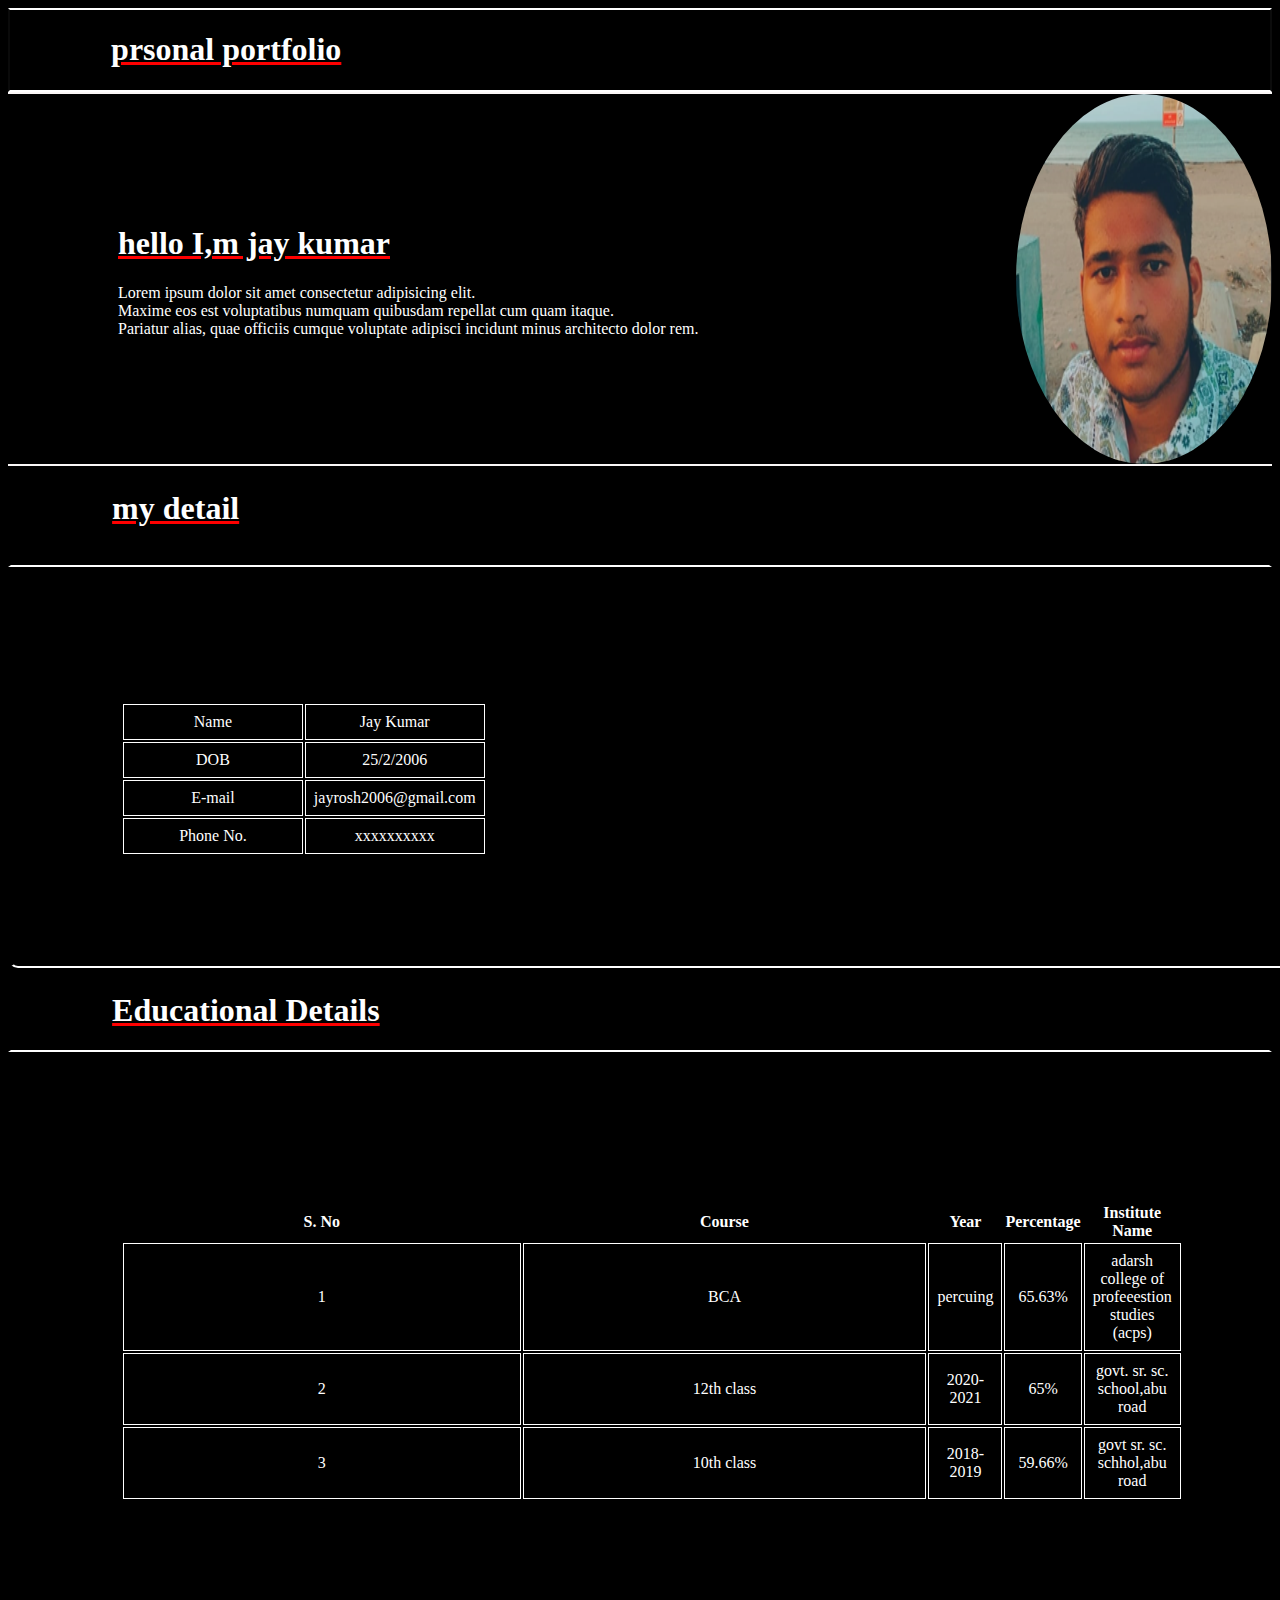
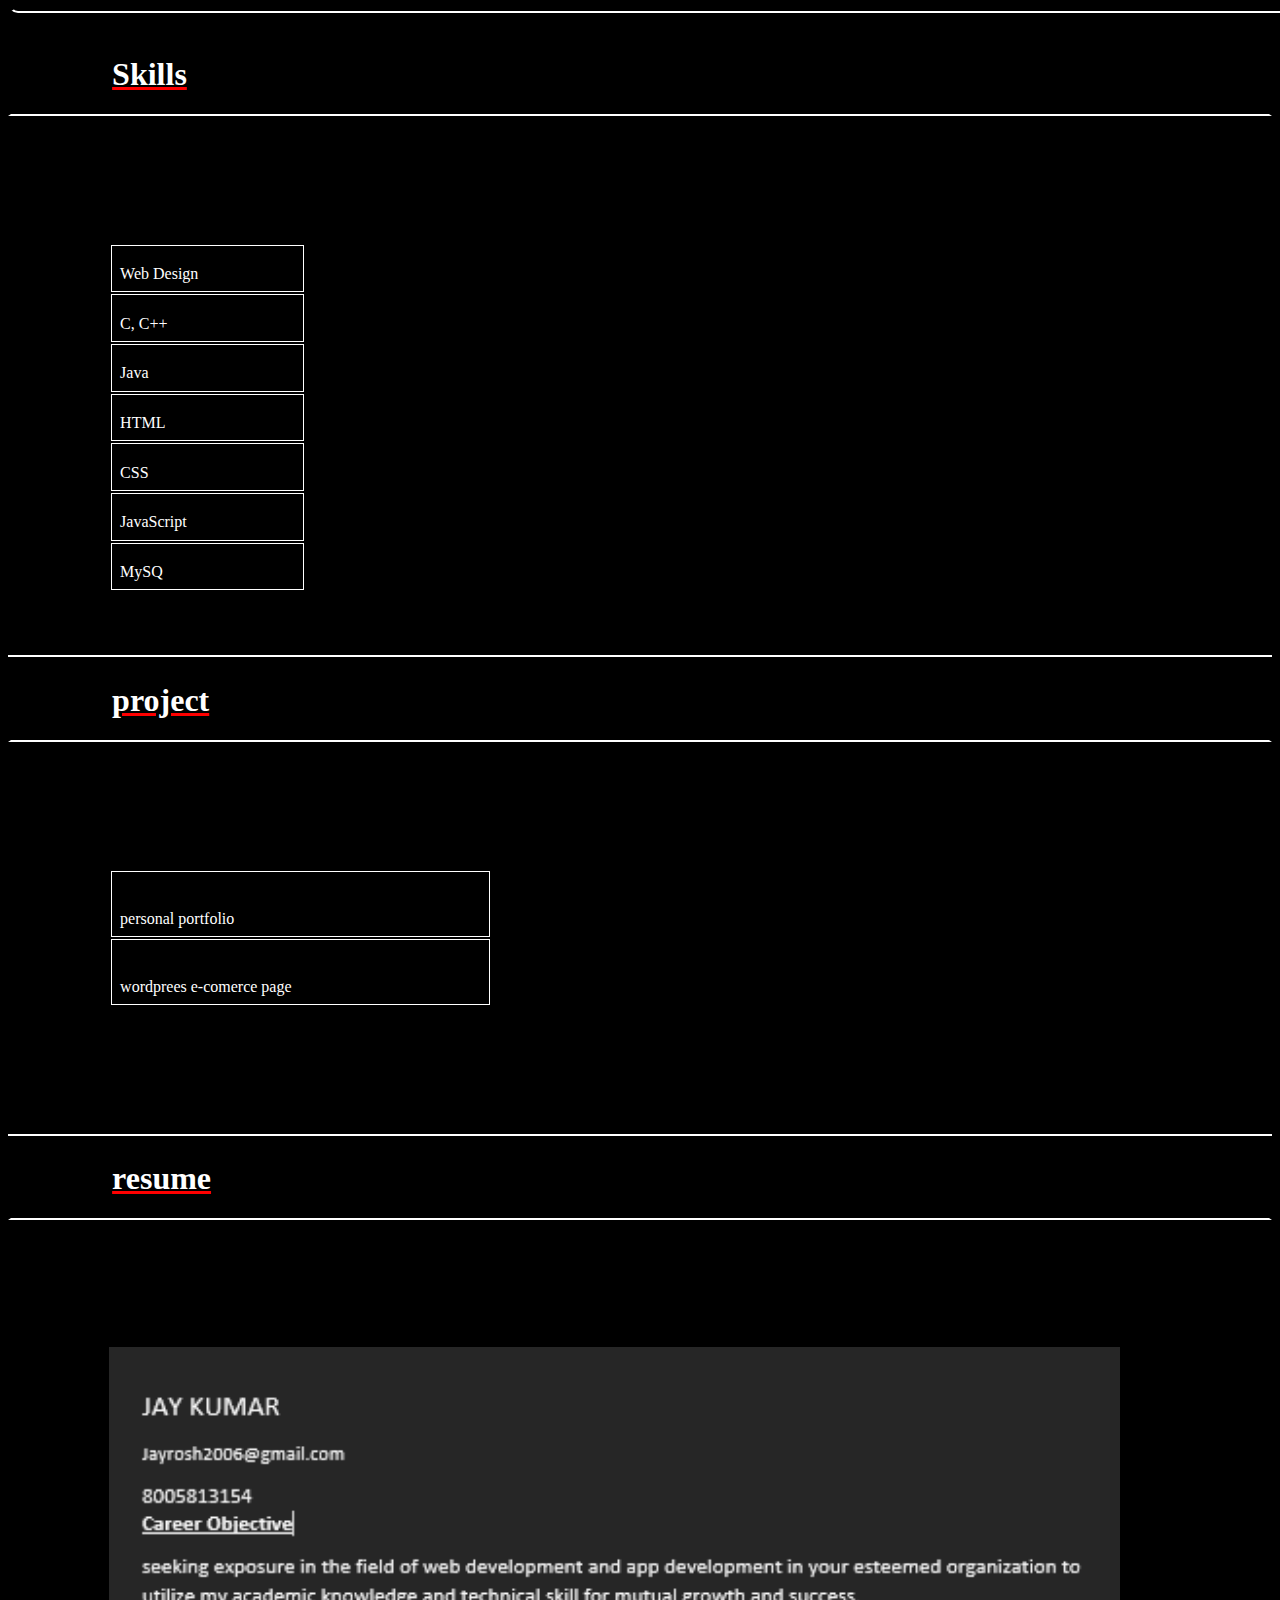
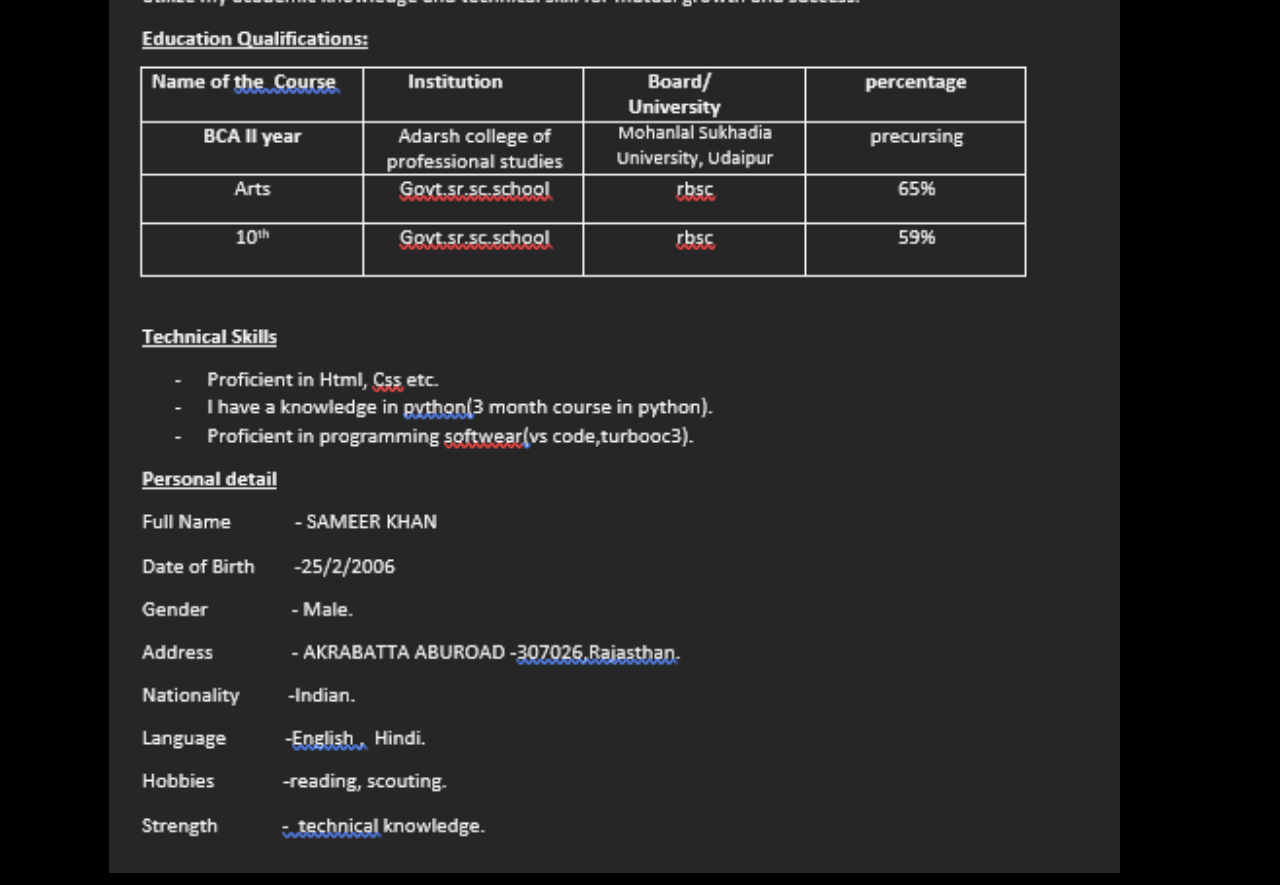
<file: portfolio/task1.html>
<!DOCTYPE html>
<html lang="en">
<head>
    <meta charset="UTF-8">
    <meta name="viewport" content="width=device-width, initial-scale=1.0">
    <title>document</title>
    <link rel="stylesheet" href="task1.css">
</head>

<body>
    <div class="a1">
        <h1>prsonal portfolio</h1>
    </div>

    <div class="a2">
        <div class="m1">
            <h1 class="no">hello I,m jay kumar</h1> 
            <p>Lorem ipsum dolor sit amet consectetur adipisicing elit. <br>
                 Maxime eos est voluptatibus numquam quibusdam repellat cum quam itaque. <br>
                 Pariatur alias, quae officiis cumque voluptate adipisci incidunt minus architecto dolor rem.</p>

            
        </div>
        <div  >

           <img src="Capture.PNG"  class="m2">
        </div>
    </div>


    <h1 class="m3"> my detail </h1>
  
    <div class="detail" >
        
        
        <table>

        <div>
        <tr>
            <td>Name</td>
            <td>Jay Kumar</td>
        </tr>
    </div>
    <div>
        <tr>
            <td>DOB</td>
            <td>25/2/2006</td>
        </tr>
    </div>
        <div>
        <tr>
            <td>
                E-mail
            </td>
            <td>jayrosh2006@gmail.com</td>
        

        </tr>
        </div>
        <div>
        <tr>

        <td>Phone No.</td>
        <td>xxxxxxxxxx</td>

    </tr>
</div>
</table>
    </div>
    <div class="my">

    <h1 >Educational Details</h1>

</div>
    <div class="education" >
        
        
        <center>
            
                
        
            <br><br>
            <table>
                <thead>
                    <tr>
                        <th class="sno">S. No</th>
                        <th class="cour">Course</th>
                        <th>Year</th>
                        <th>Percentage</th>
                        <th>Institute Name</th>
                    </tr>
                </thead>
                <tbody>
                    <tr>
                        <td class="sno">
                            <center>1</center>
                        </td>
                        <td class="cour">
                            <center>BCA</center>
                        </td>
                        <td>
                            <center>percuing</center>
                        </td>
                        <td>
                            <center>65.63%</center>
                        </td>
                        <td>
                            <center>adarsh college of profeeestion studies (acps)</center>
                        </td>
                    </tr>
                    <tr>
                        <td class="sno">
                            <center>2</center>
                        </td>
                        <td class="cour">
                            <center>12th class</center>
                        </td>
                        <td>
                            <center>2020-2021</center>
                        </td>
                        <td>
                            <center>65%</center>
                        </td>
                        <td>
                            <center>govt. sr. sc. school,abu road</center>
                        </td>
                    </tr>
                    <tr>
                        <td class="sno">
                            <center>3</center>
                        </td>
                        <td class="cour">
                            <center>10th class</center>
                        </td>
                        <td>
                            <center>2018-2019</center>
                        </td>
                        <td>
                            <center>59.66%</center>
                        </td>
                        <td>
                            <center>govt sr. sc. schhol,abu road</center>
                        </td>
                    </tr>
                </tbody>
            </table>
        </center>
    </div>
    <br>

    <div class="s1">
    <h1>Skills</h1>
</div>
    <div class="skill">


                <table>
   
                    <tr>
                        <td>Web Design</td> 
                    </tr>
                       <tr> <td>C, C++</td> 
                       </tr>
                       <tr> 
                       <td>Java</td>
                    </tr>
                        <tr>
                            <td>HTML</td>
                        </tr>
                        <tr>
                            <td>CSS</td>
                        </tr>
                        <tr>
                            <td> JavaScript</td>
                        </tr>
                        <tr>
                            <td> MySQ</td>
                        </tr>
                  
                </table>

    </div>
    <div class="p1">
    <h1 >
        project
    </h1>
</div>
    <div class="project">

        <table>
   
            <tr>
                <td>personal portfolio</td> 
            </tr>
               <tr> <td>wordprees e-comerce page</td> 
               </tr>
               </table>

    </div>

    <div class="r1">
        <h1>resume</h1>
    </div>

    <div class="resume" >
   <img src="resume.PNG" alt="">
</div>            

         
</body>
</html>
</file>
<file: portfolio/task1.css>
*{
    background-color: rgb(0, 0, 0);
    -webkit-text-fill-color: white;
    justify-content: space-between;
    

}


.a1{

    
    font-family: 'Times New Roman', Times, serif ;
    -webkit-text-fill-color: white;
    
    border: 2px solid white;
     justify-content: space-between;
     border-left-color: rgb(10, 10, 10); 
     border-right-color: rgb(12, 12, 12); 
     text-decoration: underline solid red;
     text-align: left;
     padding-left: 8%;



   }

   .no{

    text-decoration: underline solid red;
   }

   .a2{

    display: flex;
    align-items: 500px;
    border: 2px solid rgb(250, 247, 247);
    border-left: black;
    border-right:black;
    
   }
   
.m1{
    flex: 1;
    padding: 110px;
    text-align: 20px;
    


}
.m2{

    width:100%;
    height: 100%;
    border-radius: 100%;
   
    
    background-size: cover;
    
}




.m3{
    

    text-align: left;
    text-decoration: underline red;
    border: solid 2px white;
    border-left: solid black;
    border-right: solid black;
    border-top: solid black;
    padding-bottom: 3%;
    padding-left: 8%;
}
.detail  {

    
    
       text-align: center;
    border-collapse: collapse;
    width: 84%;
    border-radius: 10px;
    padding: 110px;
    text-align: center;
    border: 2px solid white;
    border-left: solid black;
    border-right: solid black;
    border-top: solid black;
    

    
 


}
.detail td{
    width: 50%;
    border: 1px solid white;
    padding: 8px;
    margin-left: 100px;

    
}

.my{
    text-decoration: underline red;
    border: 2px solid white;
    border-top: solid black;
    border-left: solid black;
    border-right: solid black;
    padding-left: 8%;
}
.education{

    text-align: center;
    border-collapse: collapse;
    width: 84%;
    border-radius: 10px;
    padding: 110px;
    text-align: center;
    border: 2px solid white;
    border-left: solid black;
    border-right: solid black;
    border-top: solid black;
    

}
.education td{

    width: 50%;
    border: 1px solid white;
    padding: 8px;
    margin-left: 100px;

}
.s1{

    text-decoration: underline red;
    padding-left: 8%;
    border: 2px solid white;
    border-top: solid black;
    border-left: solid black;
    border-right: solid black;
}
.skill{
    padding-top: 10%;
    padding-left: 8%;
    padding-bottom: 5%;
    border-bottom: 2px solid white;

}
.skill td {

    
    
    
    width: 50%;
    border: 1px solid white;
    padding: 8px;
    margin-left: 100px;
    
   padding-top: 10%;
    
   
}

.p1{
    text-decoration: underline red;
    padding-left: 8%;
    

    border: 2px solid white;
    border-top: solid black;
    border-left: solid black;
    border-right: solid black;

}
.project{
    padding-top: 10%;
    padding-left: 8%;
    border-bottom: 2px solid white;
    padding-bottom: 10%;
}
.project td{

    width: 50%;
    border: 1px solid white;
    padding: 8px;
    margin-left: 100px;
    
   padding-top: 10%;
    
}
.r1{

    border: 2px solid white;
    border-top: solid black;
    border-left: solid black;
    border-right: solid black;
    padding-left: 8%;
    text-decoration: underline red;
}
.resume img{
    padding-left: 8%;
    width: 80%;
    padding-top: 10%;
}
</file>
